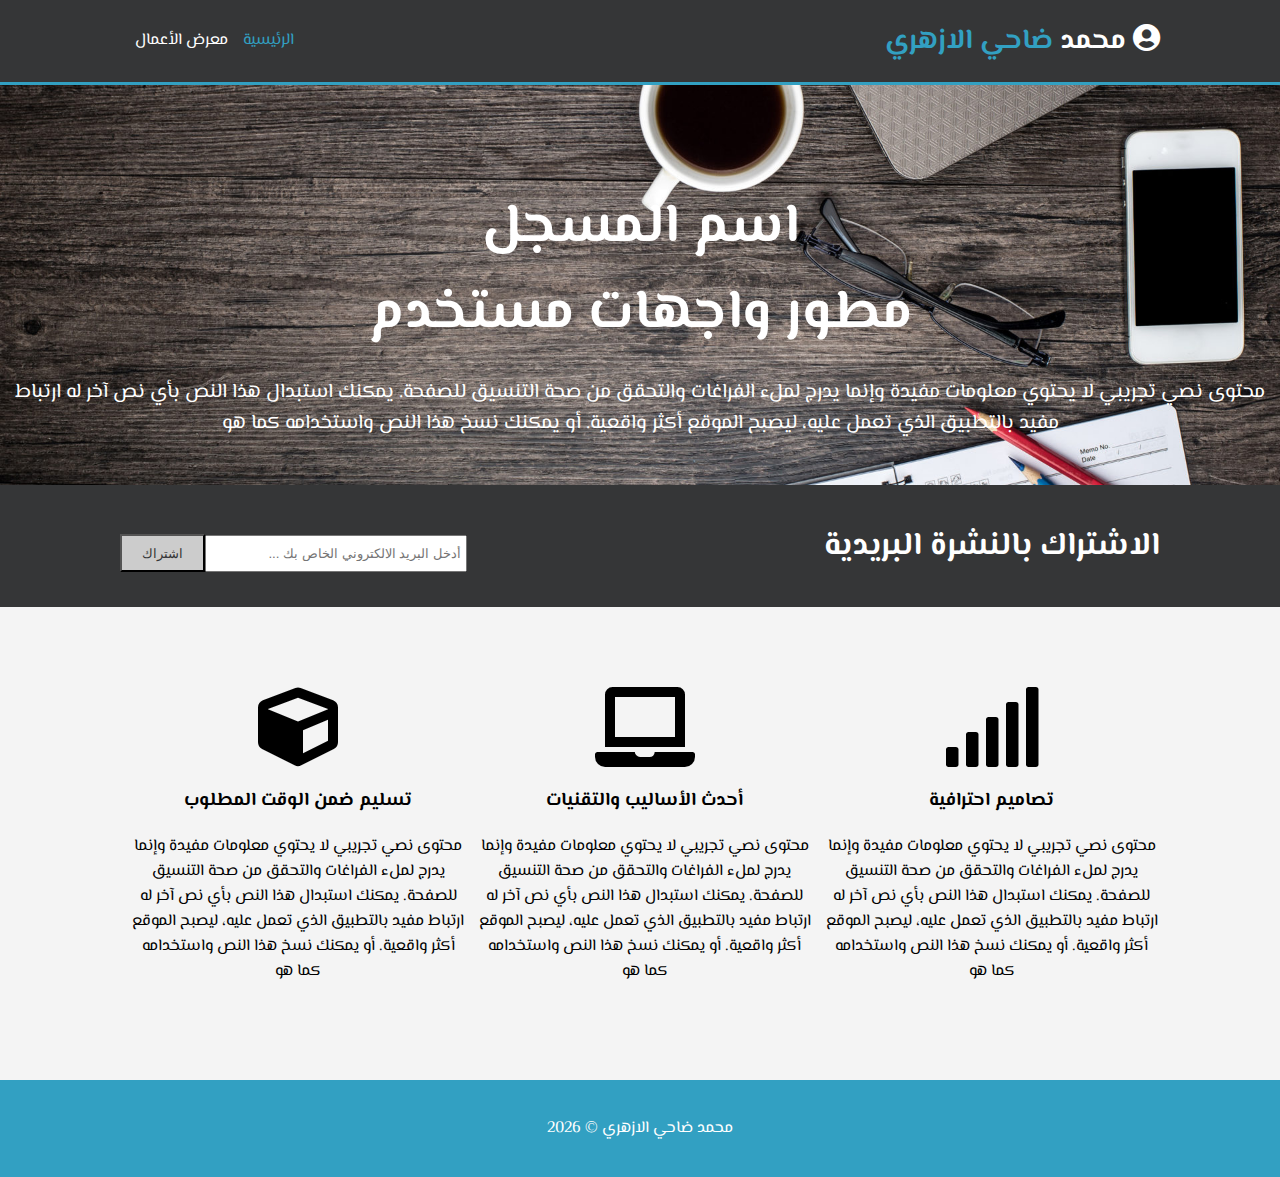
<file: index.html>
<!DOCTYPE html>
<html>
<head>
  <meta charset="utf-8">
  <meta name="description" content="محمد ضاحي الازهري">
  <meta name="author" content="محمد ضاحي الازهري">
  <title> محمد ضاحي الازهري</title>
  <link rel="stylesheet" href="css/style.css">
  <link rel="stylesheet" href="https://cdnjs.cloudflare.com/ajax/libs/font-awesome/5.15.2/css/all.min.css">
</head>
<body>
  <main>
    <section id="header">
      <div id="branding" style="flex-grow: 8">
        <h1>
          <a href="index.html">
            <i class="fa fa-user-circle"></i> محمد
            <sapn class="highlight"> ضاحي الازهري</sapn>
          </a>
        </h1>
      </div>
      <nav>
        <ul>
          <li class="current">
            <a href="index.html">الرئيسية</a>
          </li>
          <li>
            <a href="gallery.html">معرض الأعمال</a>
          </li>
        </ul>
      </nav>
    </section>
    <section id="showcase">
      <h1>اسم المسجل
        <br> مطور واجهات مستخدم
      </h1>
      <p>محتوى نصي تجريبي لا يحتوي معلومات مفيدة وإنما يدرج لملء الفراغات والتحقق من صحة التنسيق للصفحة. يمكنك استبدال
        هذا النص بأي نص آخر له ارتباط مفيد بالتطبيق الذي تعمل عليه، ليصبح الموقع أكثر واقعية. أو يمكنك نسخ هذا النص
        واستخدامه كما هو</p>
    </section>
    <section id="newsletter">
      <h1 style="flex-grow: 8">الاشتراك بالنشرة البريدية</h1>
      <form action="">
        <input type="email" placeholder="أدخل البريد الالكتروني الخاص بك ..." style="flex-grow: 5">
        <button type="submit" class="button" style="flex-grow: 5">اشتراك</button>
      </form>
    </section>
    <section id="boxes">
      <div class="box" style="flex:30%">
        <i class="fa fa-signal fa-5x"></i>
        <h3>تصاميم احترافية</h3>
        <p>محتوى نصي تجريبي لا يحتوي معلومات مفيدة وإنما يدرج لملء الفراغات والتحقق من صحة التنسيق للصفحة. يمكنك استبدال
          هذا النص بأي نص آخر له ارتباط مفيد بالتطبيق الذي تعمل عليه، ليصبح الموقع أكثر واقعية. أو يمكنك نسخ هذا النص
          واستخدامه كما هو</p>
      </div>
      <div class="box" style="flex:30%">
        <i class="fa fa-laptop fa-5x"></i>
        <h3>أحدث الأساليب والتقنيات</h3>
        <p>محتوى نصي تجريبي لا يحتوي معلومات مفيدة وإنما يدرج لملء الفراغات والتحقق من صحة التنسيق للصفحة. يمكنك استبدال
          هذا النص بأي نص آخر له ارتباط مفيد بالتطبيق الذي تعمل عليه، ليصبح الموقع أكثر واقعية. أو يمكنك نسخ هذا النص
          واستخدامه كما هو</p>
      </div>
      <div class="box" style="flex:30%">
        <i class="fa fa-cube fa-5x"></i>
        <h3>تسليم ضمن الوقت المطلوب</h3>
        <p>محتوى نصي تجريبي لا يحتوي معلومات مفيدة وإنما يدرج لملء الفراغات والتحقق من صحة التنسيق للصفحة. يمكنك استبدال
          هذا النص بأي نص آخر له ارتباط مفيد بالتطبيق الذي تعمل عليه، ليصبح الموقع أكثر واقعية. أو يمكنك نسخ هذا النص
          واستخدامه كما هو</p>
      </div>
    </section>
    <section id="footer">
      <p> محمد ضاحي الازهري &copy;
        <span id="currentYear">
      </p>
    </section>
  </main>
  <script src="https://ajax.googleapis.com/ajax/libs/jquery/3.5.1/jquery.min.js"></script>
  <script src="js/scripts.js"></script>
</body>

</html>
</file>
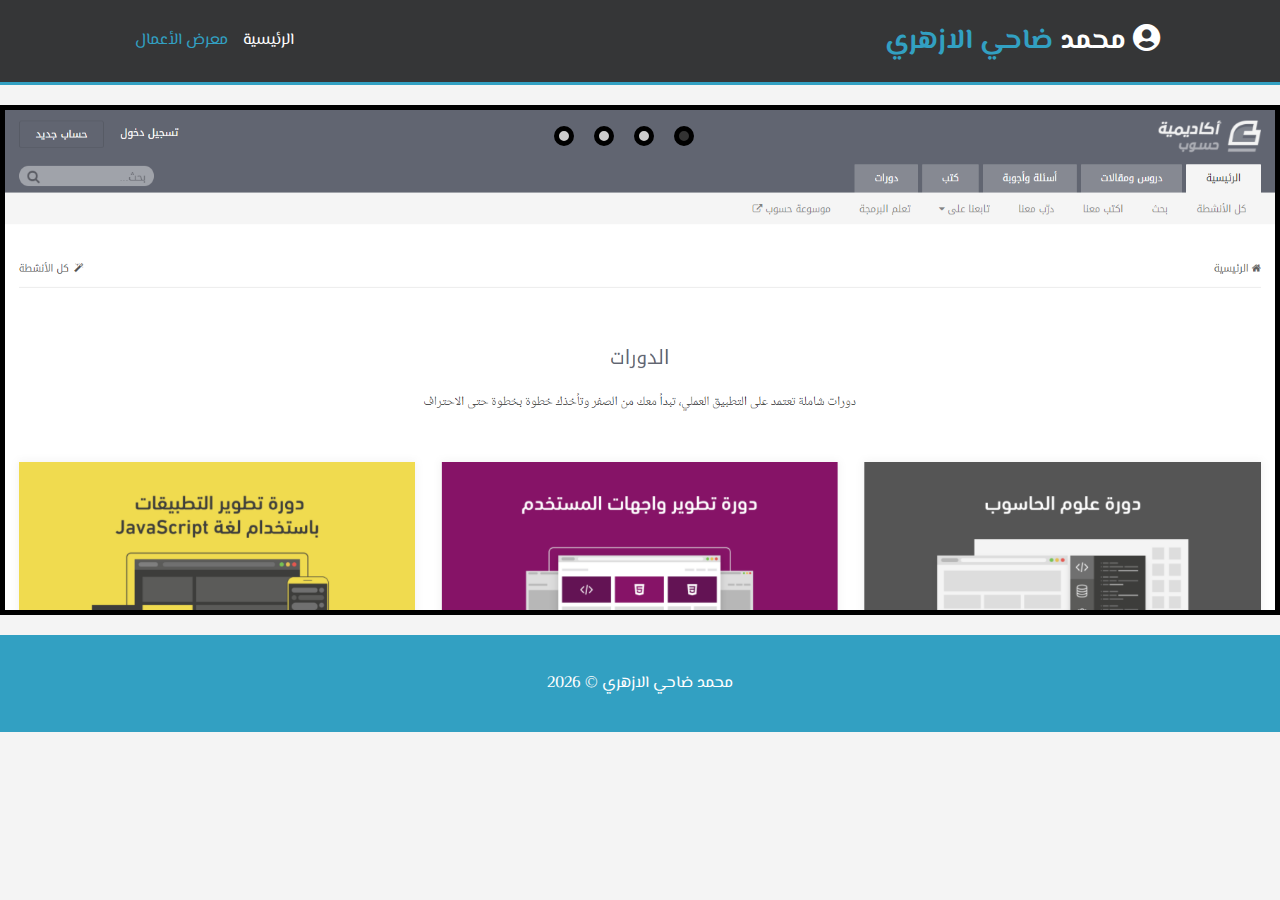
<file: gallery.html>
<!DOCTYPE html>
<html>
<head>
  <meta charset="utf-8">
  <meta name="description" content=" محمد ضاحي الازهري">
  <meta name="author" content=" محمد ضاحي الازهري">
  <title>معرض الأعمال</title>
  <link rel="stylesheet" href="https://cdnjs.cloudflare.com/ajax/libs/font-awesome/5.15.2/css/all.min.css">
  <link rel="stylesheet" href="css/style.css">
  <link rel="stylesheet" href="css/slider.css">
</head>
<body>
  <main>
    <section id="header">
      <div id="branding" style="flex-grow: 8">
        <h1>
          <a href="index.html">
            <i class="fas fa-user-circle"></i> محمد
            <sapn class="highlight"> ضاحي الازهري</sapn>
          </a>
        </h1>
      </div>
      <nav>
        <ul>
          <li>
            <a href="index.html">الرئيسية</a>
          </li>
          <li class="current">
            <a href="gallery.html">معرض الأعمال</a>
          </li>
        </ul>
      </nav>
    </section>
    <section id="slider">
      <div id="wrapper">
        <div class="content">
          <img src="img/1.PNG">
        </div>
        <div class="content">
          <img src="img/2.PNG">
        </div>
        <div class="content">
          <img src="img/3.PNG">
        </div>
        <div class="content">
          <img src="img/4.PNG">
        </div>
      </div>
      <div id="navLinks">
        <ul>
          <li class="itemLinks" data-pos="0"></li>
          <li class="itemLinks" data-pos="1"></li>
          <li class="itemLinks" data-pos="2"></li>
          <li class="itemLinks" data-pos="3"></li>
        </ul>
      </div>
    </section>
    <section id="footer">
      <p>محمد ضاحي الازهري &copy;
        <span id="currentYear">
      </p>
    </section>
  </main>
</body>
<script src="https://ajax.googleapis.com/ajax/libs/jquery/3.5.1/jquery.min.js"></script>
<script src="js/slider.js"></script>
<script src="js/scripts.js"></script>

</html>
</file>
<file: css/style.css>
@import url("https://fonts.googleapis.com/css?family=El+Messiri");
body {
  font-family: "El Messiri", sans-serif;
  padding: 0;
  margin: 0;
  background-color: #f4f4f4;
  direction: rtl;
}

main {
  display: flex;
  flex-wrap: wrap;
}

main > section {
  width: 100%;
  margin: auto;
  overflow: hidden;
}

#header {
  background: #353637;
  display: flex;
  flex-flow: row wrap;
  justify-content: center;
  align-content: center;
  align-items: center;
  border-bottom: 3px solid #32a0c2;
  padding: 0px 120px;
}

#branding h1 {
  font-size: 28px;
}
nav > ul {
  margin-top: 0px;
  list-style-type: none;
}

#header a {
  color: #ffffff;
  text-decoration: none;
}

nav > ul > li {
  float: right;
  margin-left: 15px;
}
li a {
  text-decoration: none;
  color: white;
}

#header .highlight,
#header .current a {
  color: #32a0c2;
}

#showcase {
  min-height: 400px;
  background: url("../img/image.jpg") no-repeat center;
  background-size: cover;
  text-align: center;
  color: #ffffff;
}

#showcase h1 {
  margin-top: 100px;
  font-size: 55px;
  margin-bottom: 10px;
}

#showcase p {
  font-size: 20px;
}

#newsletter {
  padding: 15px 120px;
  color: #ffffff;
  background: #353637;
  display: flex;
  flex-flow: row wrap;
  justify-content: center;
  align-content: center;
  align-items: center;
}

#newsletter h1 {
  float: right;
}

#newsletter form {
  float: left;
  margin-top: 15px;
  display: flex;
  flex-flow: row wrap;
  justify-content: center;
  align-content: center;
  align-items: center;
}

#newsletter input[type="email"] {
  padding: 4px;
  height: 25px;
  width: 250px;
}

.button {
  height: 38px;
  background: #cccccc;
  padding-left: 20px;
  padding-right: 20px;
  color: #353637;
}

#boxes {
  margin-top: 20px;
  padding: 60px 120px;
  display: flex;
  flex-flow: row wrap;
  justify-content: center;
  align-content: center;
  align-items: center;
}

#boxes .box {
  text-align: center;
  margin-left: 10px;
}

@media (max-width: 1020px) {
  #boxes {
    flex-direction: column;
  }
}

#footer {
  padding: 20px;
  margin-top: 20px;
  color: #ffffff;
  background-color: #32a0c2;
  text-align: center;
}
</file>
<file: css/slider.css>
#slider {
  position: relative;
  margin: auto;
  margin-top: 20px;
  height: 500px;
  border: 5px black solid;
  overflow: hidden;
}

#wrapper {
  width: 400%;
  height: 100%;
  transition: transform 0.5s ease-in-out;
}

#wrapper .content {
  float: right;
  width: 25%;
  height: 100%;
}

#wrapper .content img {
  width: 100%;
}

#navLinks {
  text-align: center;
  position: absolute;
  top: 0;
  right: 45%;
}

#navLinks ul {
  margin: 0px;
  padding: 0px;
  display: inline-block;
  margin-top: 6px;
}

#navLinks ul li {
  float: right;
  text-align: center;
  margin: 10px;
  padding: 5px;
  cursor: pointer;
  background-color: #ccc;
  list-style: none;
  border: black 5px solid;
  border-radius: 50%;
}

#navLinks ul li:hover {
  background-color: #ff0;
}

#navLinks ul li.active {
  background-color: #333;
}

#navLinks ul li.active:hover {
  background-color: #484848;
}
</file>
